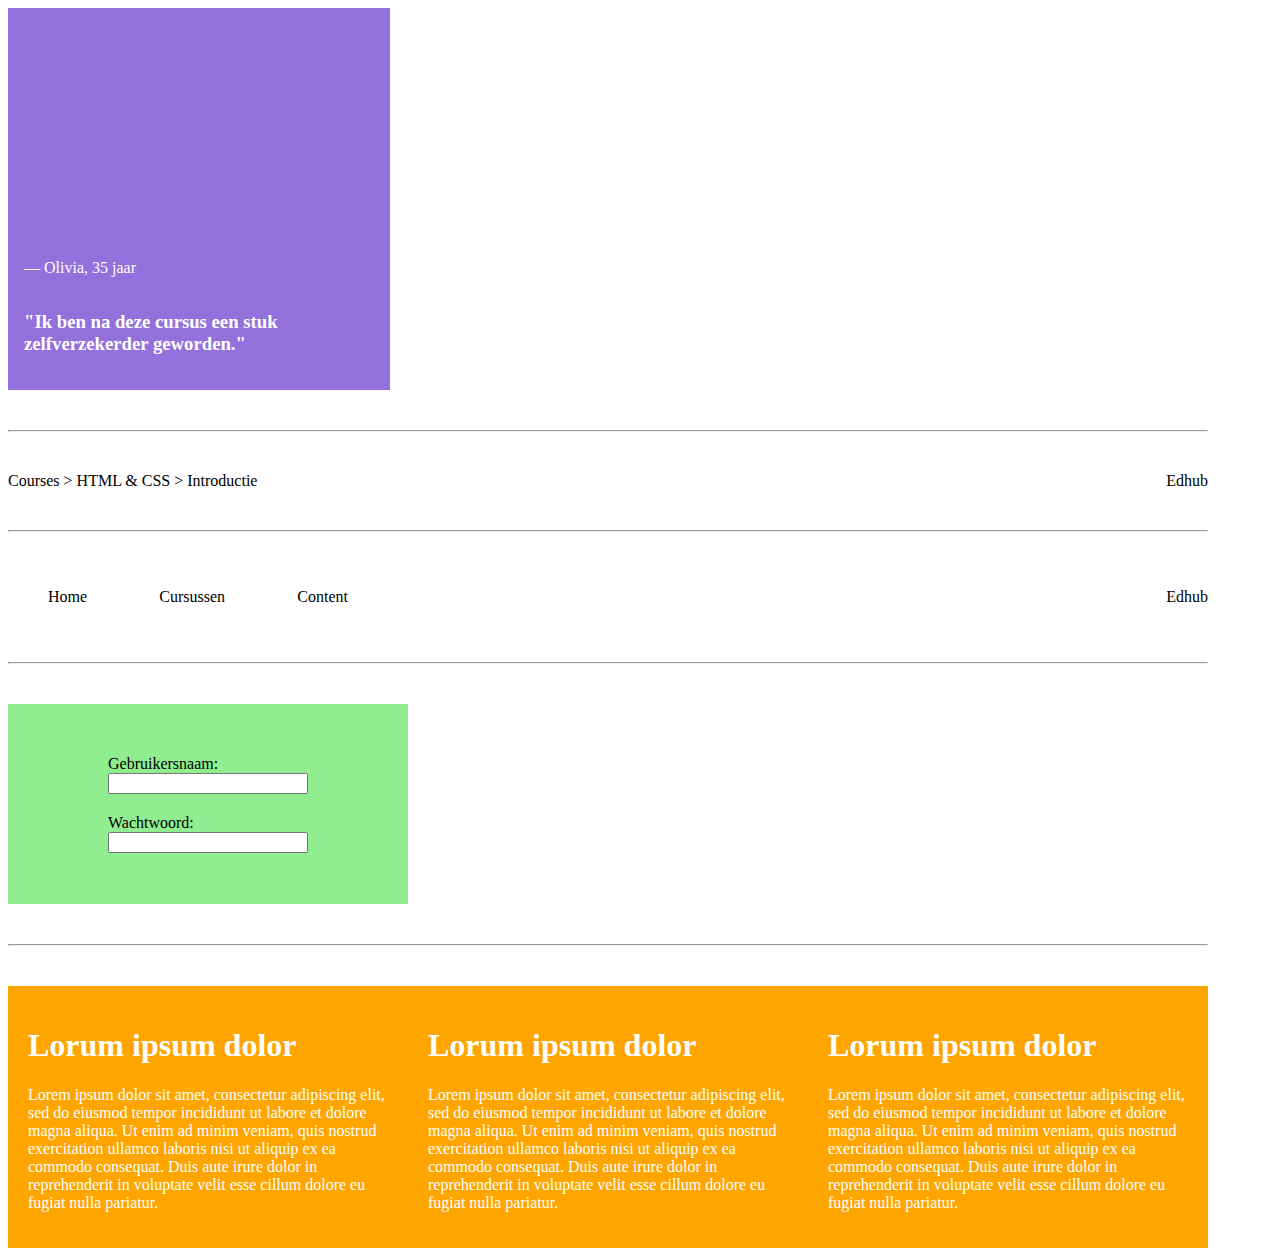
<file: opdracht-1/index.html>
<!DOCTYPE html>
<html lang="en">
<head>
    <meta charset="UTF-8">
    <link rel="stylesheet" href="base/base-styles.css">
    <link rel="stylesheet" href="styles.css">
    <title>Opdracht 2 - Flexbox </title>
</head>
<body>
<!--    OPDRACHT 2.1   -->
<div class="one">
    <p>&mdash; Olivia, 35 jaar</p>
    <h3>"Ik ben na deze cursus een stuk zelfverzekerder geworden."</h3>
</div>

<hr/>

<!--    OPDRACHT 2.2    -->
<div class="two">
    <div>
        <span>Courses ></span>
        <span>HTML & CSS ></span>
        <span>Introductie</span>
    </div>
    <div>Edhub</div>
</div>

<hr/>

<!--    OPDRACHT 2.3    -->
<div class="three">
    <ul>
        <li>Home</li>
        <li>Cursussen</li>
        <li>Content</li>
    </ul>
    <div>Edhub</div>
</div>

<hr/>

<!--    OPDRACHT 2.4    -->

<form>
    <div class="four">
        <label for="username" class="username">
            Gebruikersnaam:
            <input id="username" type="text" name="username"/>
        </label>
        <label for="password" class="password">
            Wachtwoord:
            <input id="password" type="password" name="password"/>
    </div>
    </label>
</form>
</div>

<hr/>

<!--    OPDRACHT 2.5    -->
<div class="five">
    <article>
        <h1>Lorum ipsum dolor</h1>
        <p>Lorem ipsum dolor sit amet, consectetur adipiscing elit, sed do eiusmod tempor incididunt ut labore et dolore
            magna aliqua. Ut enim ad minim veniam, quis nostrud exercitation ullamco laboris nisi ut aliquip ex ea
            commodo consequat. Duis aute irure dolor in reprehenderit in voluptate velit esse cillum dolore eu fugiat
            nulla pariatur. </p>
    </article>
    <article>
        <h1>Lorum ipsum dolor</h1>
        <p>Lorem ipsum dolor sit amet, consectetur adipiscing elit, sed do eiusmod tempor incididunt ut labore et dolore
            magna aliqua. Ut enim ad minim veniam, quis nostrud exercitation ullamco laboris nisi ut aliquip ex ea
            commodo consequat. Duis aute irure dolor in reprehenderit in voluptate velit esse cillum dolore eu fugiat
            nulla pariatur. </p>
    </article>
    <article>
        <h1>Lorum ipsum dolor</h1>
        <p>Lorem ipsum dolor sit amet, consectetur adipiscing elit, sed do eiusmod tempor incididunt ut labore et dolore
            magna aliqua. Ut enim ad minim veniam, quis nostrud exercitation ullamco laboris nisi ut aliquip ex ea
            commodo consequat. Duis aute irure dolor in reprehenderit in voluptate velit esse cillum dolore eu fugiat
            nulla pariatur. </p>
    </article>
</div>
</body>
</html>
</file>
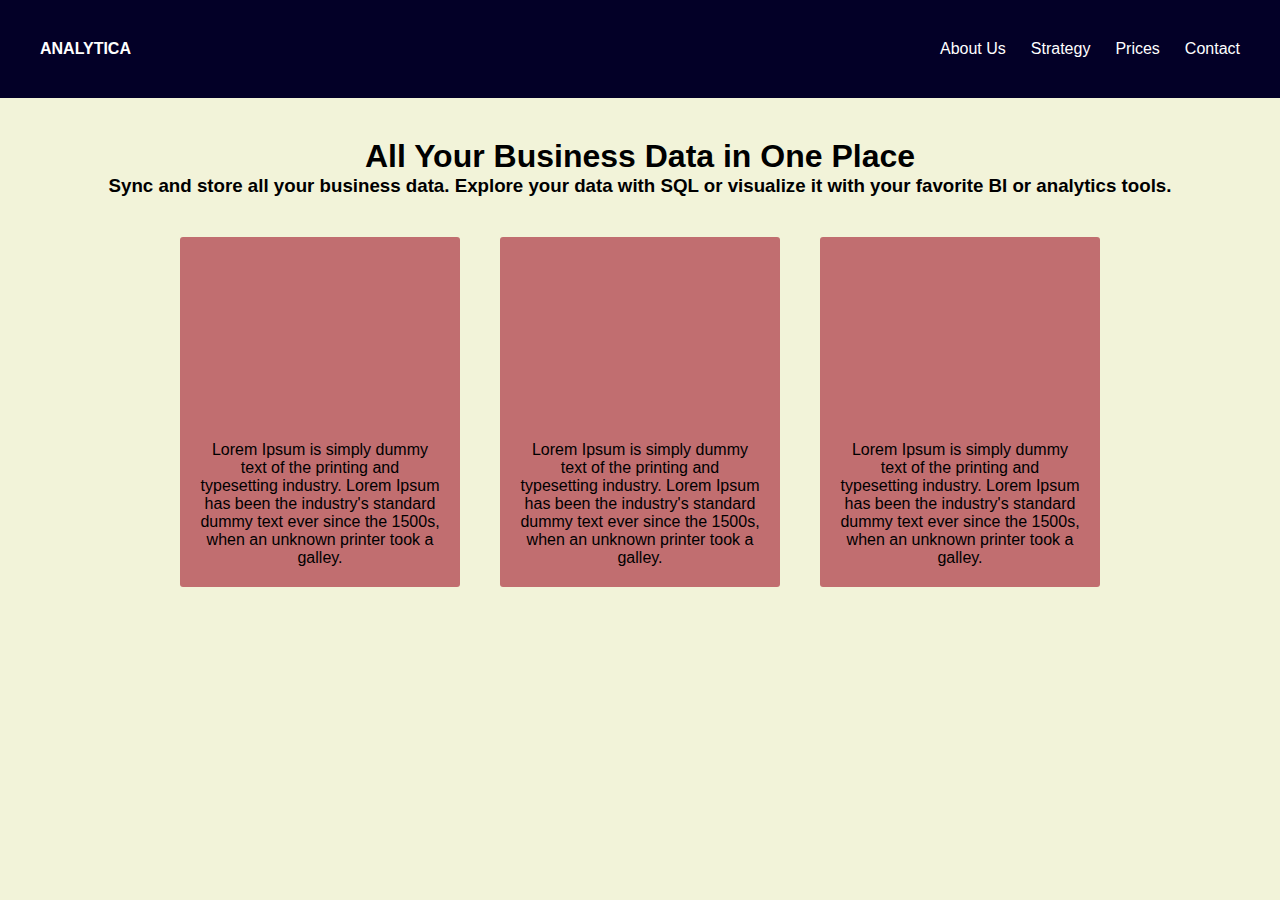
<file: opdracht-2-3/index.html>
<!DOCTYPE html>
<html lang="en">
<head>
    <meta charset="UTF-8">
    <meta name="viewport" content="width=device-width, initial-scale=1, minimum-scale=1"/>
    <link rel="stylesheet" href="styles.css">
    <title>Flexbox opdracht 2 en 3 LC</title>
</head>
<body>
<div>
    <div class="topnav">
        <div>ANALYTICA</div>
        <ul>
            <li>About Us</li>
            <li>Strategy</li>
            <li>Prices</li>
            <li>Contact</li>
        </ul>
    </div>
</div>
<h1>All Your Business Data in One Place</h1>
<h3>Sync and store all your business data. Explore your data with SQL or visualize it with your favorite BI or
    analytics tools.</h3>
<article class="article items">
    <p class="par-one">Lorem Ipsum is simply dummy text of the printing and typesetting industry.
        Lorem Ipsum has been the industry's standard dummy text ever since the 1500s,
        when an unknown printer took a galley.</p>
    <p class="par-two">Lorem Ipsum is simply dummy text of the printing and typesetting industry.
        Lorem Ipsum has been the industry's standard dummy text ever since the 1500s,
        when an unknown printer took a galley.</p>
    <p class="par-three">Lorem Ipsum is simply dummy text of the printing and typesetting industry.
        Lorem Ipsum has been the industry's standard dummy text ever since the 1500s,
        when an unknown printer took a galley.</p>
</article>
</body>
</html>
</file>
<file: opdracht-1/base/base-styles.css>
/* --------- VERANDER NIETS IN DIT BESTAND ----------*/

hr {
    margin: 40px 0;
}

body {
    max-width: 1200px;
}

.one {
    background-color: mediumpurple;
    color: white;
    width: 350px;
    height: 350px;
    padding: 16px;
}

form {
    width: 400px;
    height: 200px;
    background-color: lightgreen;
    box-sizing: border-box;
}

form label {
    margin: 10px 0;
    width: 200px;
}

article {
    background-color: orange;
    color: white;
    padding: 20px;
}
</file>
<file: opdracht-1/styles.css>
.one {
    display: flex;
    flex-direction: column;
    justify-content: flex-end;
}

.two {
    display: flex;
    flex-direction: row;
    justify-content: space-between;
}


.three {
    display: flex;
    flex-direction: row;
    justify-content: space-between;
    align-items: center;
}

ul {
    list-style-type: none;
    display: flex;
    flex-direction: row;
    justify-content: space-between;
    flex-shrink: 0;
    flex-grow: 0;
    flex-basis: 300px;
}

form {
    display: flex;
    flex-direction: row;
    justify-content: center;
}

.four {
    display: flex;
    flex-direction: column;
    justify-content: center;
}

.username {
    display: flex;
    flex-direction: column;
    align-self: center;
}

.password {
    display: flex;
    flex-direction: column;
    align-self: center;
}

.five {
    display: flex;
    flex-direction: row;
    flex-wrap: wrap;
}

article {
    flex-grow: 1;
    flex-shrink: 0;
    flex-basis: 360px;
}
</file>
<file: opdracht-2-3/styles.css>
* {
    margin: 0;
    padding: 0;
    box-sizing: border-box;
}

body {
    display: flex;
    flex-direction: column;
    background-color: #f2f3d9;
    font-family: Tahoma, sans-serif;
    box-sizing: border-box;
    text-align: center;
}

h1 {
    margin-top: 40px;
}

h3 {
    margin-bottom: 20px;

}

h1, h3 {
    display: flex;
    justify-content: center;
}

article {
    display: flex;
    justify-content: center;
}

.par-one, .par-two, .par-three {
    display: flex;
    flex-direction: column;
    justify-content: flex-end;
    align-self: center;
    background-color: #c16e70;
    flex-basis: 280px;
    margin: 20px;
    padding: 20px;
    border-radius: 3px;
    height: 350px;
    flex-shrink: 1;
    flex-grow: 0;
}

.topnav {
    background-color: #030027;
    color: #FFFFFF;
    font-family: Tahoma, sans-serif;
    display: flex;
    flex-direction: row;
    justify-content: space-between;
    align-items: center;
    padding: 40px 40px 40px 40px;
    flex-shrink: 0;
    flex-grow: 0;
    font-weight: bolder;
}

ul {
    list-style-type: none;
    display: flex;
    flex-direction: row;
    justify-content: space-between;
    flex-shrink: 0;
    flex-grow: 0;
    flex-basis: 300px;
    font-weight: lighter;
}
</file>
